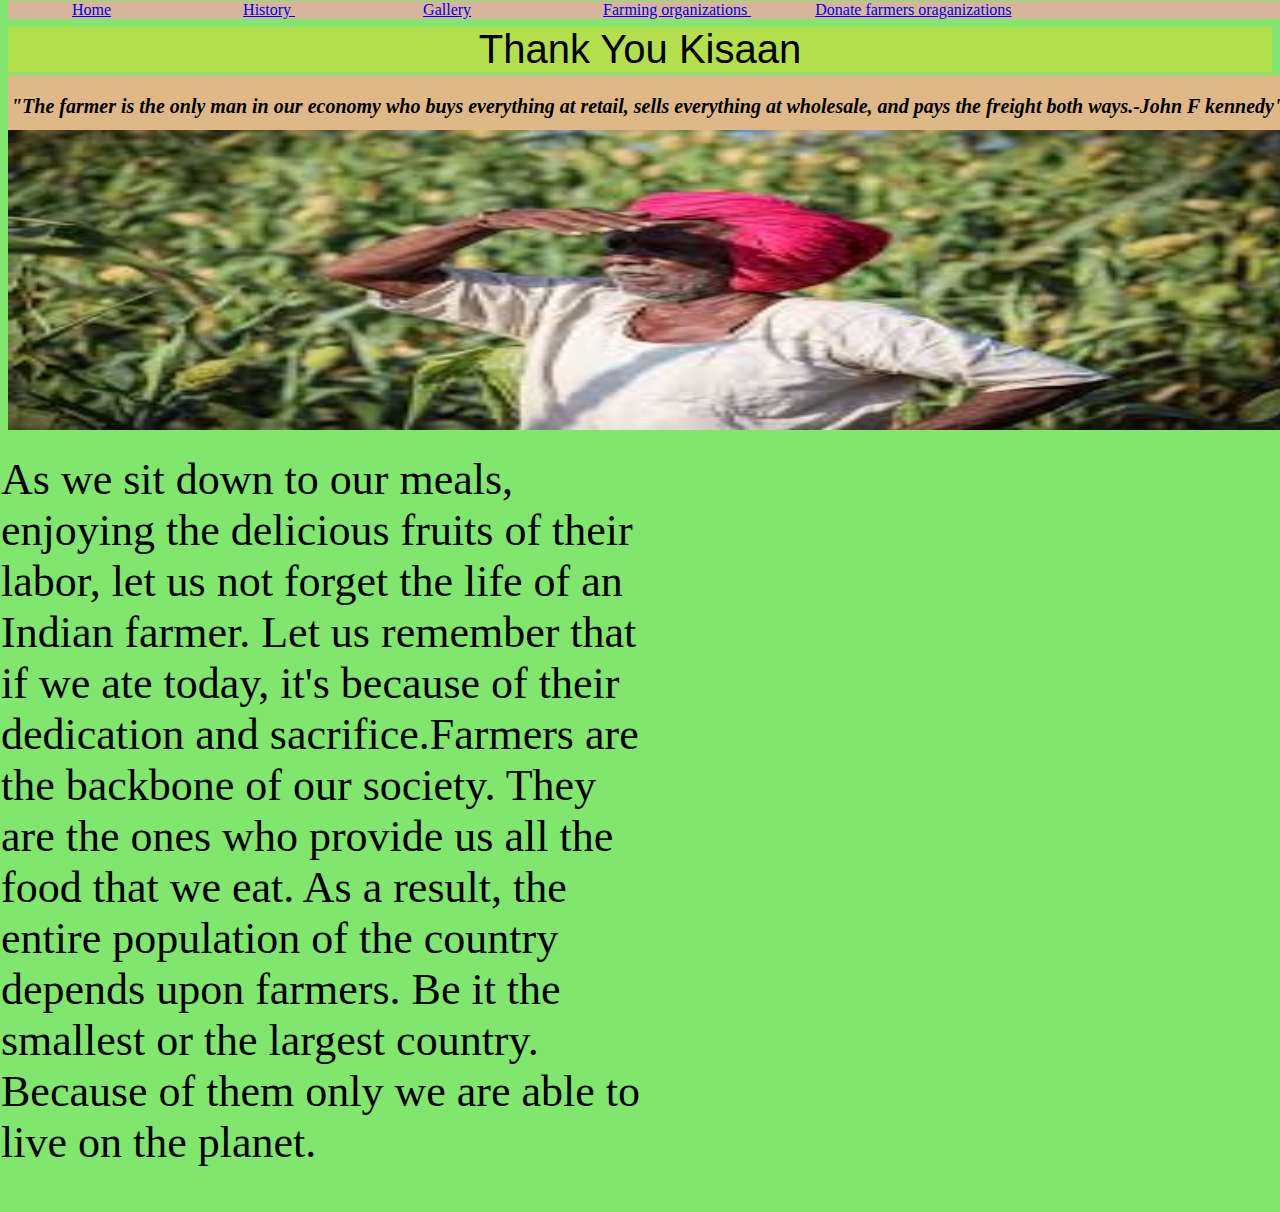
<file: tribute1.html>
<!DOCTYPE html>
<html lang="en">
<head>
    <meta charset="UTF-8">
    <meta name="viewport" content="width=device-width, initial-scale=1.0">
    <title>Document</title>
    <link rel="stylesheet" href="farmer.css">
    <style>
        body
        {
            background-color: rgb(129, 230, 109);
        }
        .thankyou
        {
           width: 100%;
           margin-left: auto;
           margin-right: auto;
        }

        .weowe
        {
            background-color: burlywood;
            position: absolute;
            width: 100%;
            top: 75px;
        }
        .quicklinks
        {
            position: absolute;
            top: 1px;
            width: 100%;
            background-color: rgb(216, 180, 154);
        }
        .video
        {
            position: absolute;
            top: 430px;
            width: 100%;
            right: 1px;
            left:55%
          
        }
        .notes
        { 
            font-size: 275%;
            text-align: left;
            position: absolute;
            top:410px;
            width: 50%;
           left: 1px;
        

        }
        
        
    </style>
</head>
<body>
    <div class="quicklinks">
        <a href="#Home" style="padding: 5%;">Home</a>
        <a href="https://en.wikipedia.org/wiki/History_of_agriculture_in_the_Indian_subcontinent" style="padding: 5%;">History    </a>
        <a href="https://www.google.com/search?q=indian+farmers+gallery&rlz=1C1CHBD_enIN1063IN1064&oq=indian+farmers+gallery&gs_lcrp=EgZjaHJvbWUyBggAEEUYOTIICAEQABgWGB4yCggCEAAYChgWGB4yDQgDEAAYhgMYgAQYigUyDQgEEAAYhgMYgAQYigUyCggFEAAYgAQYogQyCggGEAAYgAQYogQyCggHEAAYgAQYogTSAQg5MjU1ajBqNKgCALACAQ&sourceid=chrome&ie=UTF-8" style="padding: 5%;">Gallery</a>
        <a href="https://en.wikipedia.org/wiki/Category:Agricultural_organisations_based_in_India" style="padding: 5%;">Farming organizations     </a>
        <a href="https://bjsm.org.in/donations/donate-to-agriculture-and-support-farmers/#:~:text=Contribute%20to%20Bharatiya%20Jana%20Seva,friendly%20harvests%20in%20West%20Bengal." >Donate farmers oraganizations</a>
    </div>
    <div class="thankyou">
        <h1 style="font: 1em sans-serif;font-size: 40px;background-color: rgb(179, 223, 76);text-align: center;">Thank You Kisaan</h1>
    </div>
    <div class="weowe">
        <strong><p style="font-size: 20px;font-style: italic; text-align: center;">"The farmer is the only man in our economy who buys everything at retail, sells everything at wholesale, and pays the freight both ways.-John F kennedy"</strong></p>
</div>
<div class="fig1">
    <a target="_blank" href="[data-uri]">
        <img src="[data-uri]"  width="100%" height="300px">
      </a>

</div>
</div>    
    <div class="video">
    <iframe width="560" height="315" src="https://www.youtube.com/embed/e0TyEZd6NZ0?si=DEcvjZFRtomJi0qZ?autoplay=1&mute=1&loop=1" title="YouTube video player" frameborder="0" allow="accelerometer; autoplay; clipboard-write; encrypted-media; gyroscope; picture-in-picture; web-share" referrerpolicy="strict-origin-when-cross-origin" allowfullscreen></iframe> 
</div>
<div class="notes">
    <p>As we sit down to our meals, enjoying the delicious fruits of their labor,
         let us not forget the life of an Indian farmer. Let us remember that if we ate today, 
         it's because of their dedication and sacrifice.Farmers are the backbone of our society. They are the ones who provide us all the food that we eat. As a result, the entire population of the country depends upon farmers.
          Be it the smallest or the largest country. Because of them only we are able to live on the planet. </p>
</div>
<div class="maps" style="position: absolute;top: 800px;left: 55%;">

    <iframe src="https://www.google.com/maps/embed?pb=!1m18!1m12!1m3!1d3890.4578081947575!2d77.58974947507372!3d12.81366638748736!2m3!1f0!2f0!3f0!3m2!1i1024!2i768!4f13.1!3m3!1m2!1s0x3bae6a4696c6a415%3A0xd7868b9acd88d9f9!2sSwayam%20Krishi%20-%20Self%20Farming!5e0!3m2!1sen!2sin!4v1720965484068!5m2!1sen!2sin" width="400" height="150" style="border:0;" allowfullscreen="" loading="lazy" referrerpolicy="no-referrer-when-downgrade"></iframe>
</div>

   

</body>
</html>
</file>
<file: farmer.css>
.fig1{
          
    position: absolute;
    width: 100%;
    top: 130px;
    height: 200px;
    margin-left: auto;
    margin-right: auto;
     
 }
</file>
